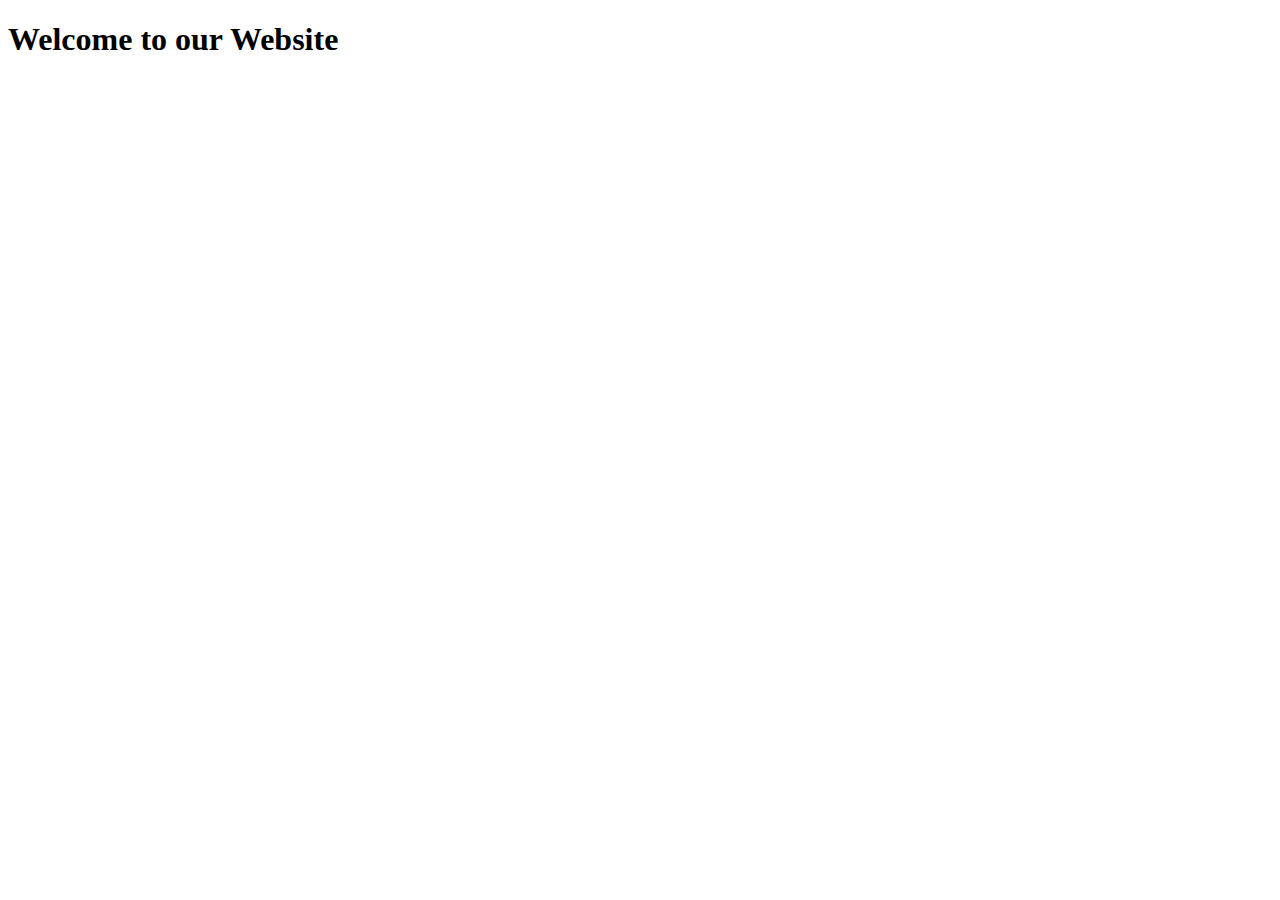
<file: hello.html>
<!DOCTYPE html>
<html lang="en">
<head>
    <meta charset="UTF-8">
    <meta http-equiv="X-UA-Compatible" content="IE=edge">
    <meta name="viewport" content="width=device-width, initial-scale=1.0">
    <title>Welcome</title>
</head>
<body>
    <h1>Welcome to our Website</h1>
</body>
</html>
</file>
